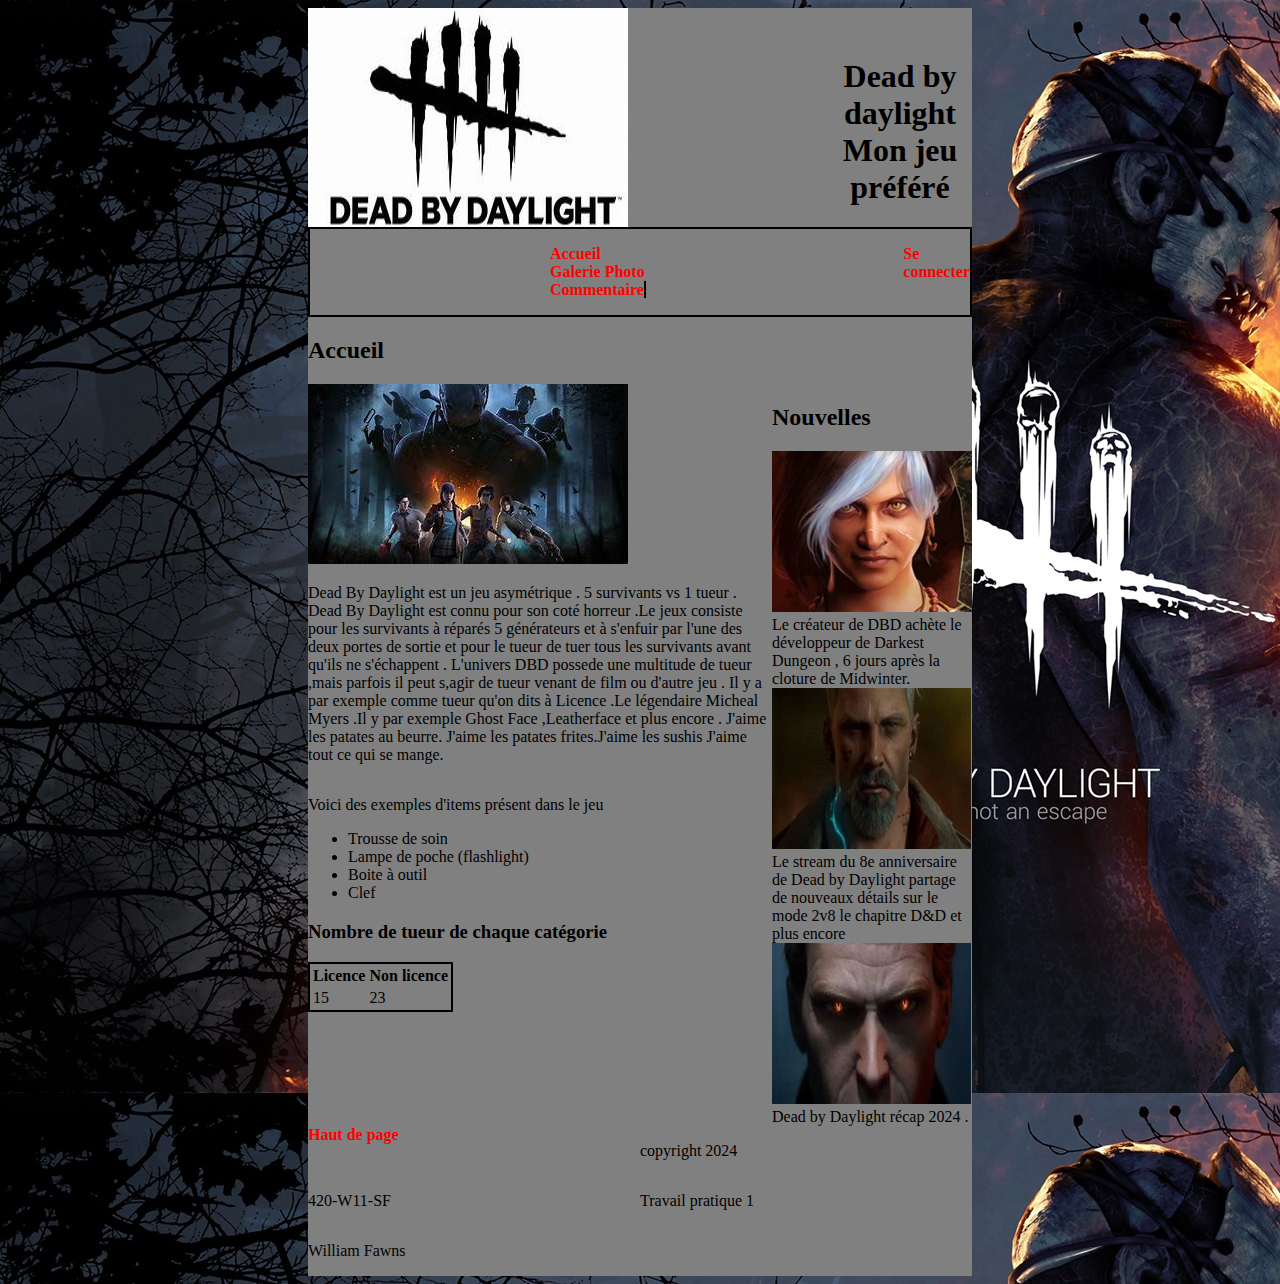
<file: index.html>
<!DOCTYPE html>
<html lang="fr">

<head>
    <!--Auteur : William Fawns-->
    <meta charset="UTF-8">
    <meta name="viewport" content="width=device-width, initial-scale=1.0">
    <title>Dead by Daylight-Accueil</title>
    <link rel="stylesheet" href="css/styles.css">
</head>

<body id="haut">
    <div class="page">
        <div>
            <header>

                <img src="img/logo.jpeg" alt="logo">
                <h1>Dead by daylight Mon jeu préféré </h1>

            </header>
        </div>

        <div>
            <div>

                <nav>

                    <ul>
                        <li><a href="index.html">Accueil</a></li>
                        <li><a href="galerie-image.html">Galerie Photo</a></li>
                        <li><a class="border" href="commentaire.html">Commentaire</a></li>


                    </ul>
                    <p><a class="connexion" href="connexion.html">Se connecter</a></p>

                </nav>

            </div>
            <main>
                <div>
                    <h2>Accueil </h2>
                    <div class="flex">
                        <div>
                            <a href="https://deadbydaylight.com/"><img src="img/accueil.jpeg" alt="accueil"></a>
                            <!--https://store.playstation.com/ja-jp/concept/227319/-->
                            <div class="flex">
                                <section>
                                    <p> Dead By Daylight est un jeu asymétrique . 5 survivants vs 1 tueur . Dead By
                                        Daylight
                                        est
                                        connu
                                        pour
                                        son coté horreur .Le jeux consiste pour les survivants à réparés 5 générateurs
                                        et à
                                        s'enfuir
                                        par
                                        l'une des deux portes de sortie et pour le tueur de tuer tous les survivants
                                        avant
                                        qu'ils ne
                                        s'échappent . L'univers DBD possede une multitude de tueur ,mais parfois il peut
                                        s,agir
                                        de
                                        tueur
                                        venant de film ou d'autre jeu . Il y a par exemple comme tueur qu'on dits à
                                        Licence
                                        .Le
                                        légendaire Micheal Myers .Il y par exemple Ghost Face ,Leatherface et plus
                                        encore .
                                        J'aime les patates au beurre. J'aime les patates frites.J'aime les sushis
                                        J'aime tout ce qui se mange.
                                    </p>
                                </section>

                            </div>
                            <section>
                                <p>Voici des exemples d'items présent dans le jeu </p>

                                <ul>

                                    <li> Trousse de soin </li>
                                    <li> Lampe de poche (flashlight) </li>
                                    <li> Boite à outil </li>
                                    <li> Clef</li>

                                </ul>
                                <h3>Nombre de tueur de chaque catégorie</h3>
                                <table>
                                    <tr>
                                        <th>Licence</th>
                                        <th>Non licence</th>
                                    </tr>
                                    <tr>
                                        <td>15</td>
                                        <td> 23</td>
                                    </tr>
                                </table>
                            </section>
                        </div>
                        <div class="flex1">
                            <h2 class="border-left"> Nouvelles </h2>
                            <div>
                                <article> <img src="img/article1.jpg" alt="article1">Le créateur de DBD achète le
                                    développeur de
                                    Darkest Dungeon , 6 jours après la cloture de Midwinter.
                                    <!--https://www.pcgamesn.com/dead-by-daylight/red-hook-acquisition-->
                                </article>
                                <article>
                                    <img src="img/article2.jpg" alt="article2">
                                    <!--https://www.videogamer.com/news/dead-by-daylight-is-finally-getting-a-2v8-mode-this-summer/-->
                                    Le stream du 8e anniversaire de Dead by Daylight partage
                                    de nouveaux détails sur le mode 2v8 le chapitre D&D et plus encore
                                </article>
                                <article>
                                    <img src="img/article3.jpg" alt="article3">
                                    <!--https://dotesports.com/dead-by-daylight/news/all-wesker-perks-and-abilities-in-dead-by-daylight-->
                                    Dead by Daylight récap 2024 .
                                </article>
                            </div>
                        </div>
                    </div>
                </div>
            </main>
        </div>
        <footer class="footer-grid">

            <a href="#haut">Haut de page </a>
            <p> copyright 2024 </p>
            <p> 420-W11-SF</p>
            <p>Travail pratique 1</p>
            <p> William Fawns </p>

        </footer>
    </div>
</body>

</html>
</file>
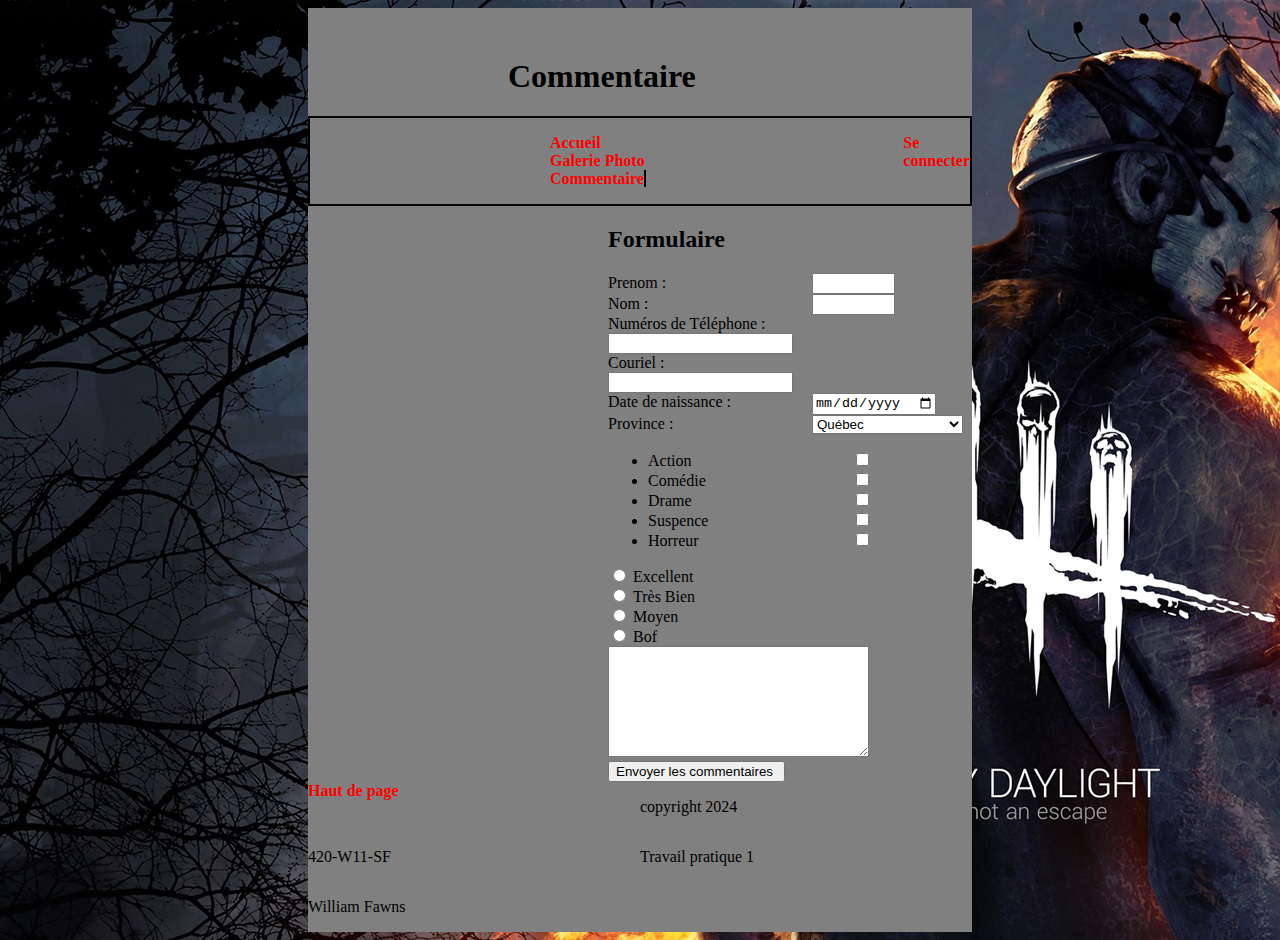
<file: commentaire.html>
<!DOCTYPE html>
<html lang="fr">

<head>
    <!--Auteur : William Fawns-->
    <meta charset="UTF-8">
    <meta name="viewport" content="width=device-width, initial-scale=1.0">
    <title>Dead by Daylight-commentaire</title>
    <link rel="stylesheet" href="css/styles.css">
</head>

<body id="haut">
    <div class="page">
        <header>
            <h1>Commentaire</h1>
        </header>
        <nav>
            <ul>
                <li><a href="index.html">Accueil</a></li>
                <li><a href="galerie-image.html">Galerie Photo</a></li>
                <li><a class="border" href="commentaire.html">Commentaire</a></li>
            </ul>
            <p><a class="connexion" href="connexion.html">Se connecter</a></p>
        </nav>
        <main>
            <div class="center">
                <h2> Formulaire</h2>
                <section>
                    <form action="mailto:2435841@csfoy.ca" method="post" enctype="text/plain"></form>
                    <div>
                        <label for="txtPrenom">Prenom : </label>
                        <input type="text" name="txtPrenom" id="txtPrenom" required>
                    </div>
                    <div>
                        <label for="txtNom">Nom : </label>
                        <input type="text" name="txtNom" id="txtNom" required>
                    </div>
                    <div>
                        <label for="txtPhone">Numéros de Téléphone : </label>
                        <input type="tel" name="txtPhoneNumber" id="txtPhone">
                    </div>
                    <div>
                        <label for="txtMail">Couriel :</label>
                        <input type="email" name="txtMail" id="txtMail" required>
                    </div>
                    <div>
                        <label for="txtDate">Date de naissance :</label>
                        <input type="date" name="txtDate" id="txtDate">
                    </div>
                    <div>
                        <label for="province">Province :</label>
                        <select name="province" id="province">
                            <option value="AB">Alberta</option>
                            <option value="CB">Colombie-Britannique</option>
                            <option value="MA">Manitoba</option>
                            <option value="ON">Ontario</option>
                            <option value="NB">Nouveau-Brunswick</option>
                            <option value="QC" selected>Québec</option>
                        </select>
                    </div>
                    <div>
                        <ul>
                            <li>
                                <label for="chkAction">Action</label>
                                <input type="checkbox" name="chkAction" id="chkAction">
                            </li>
                            <li>
                                <label for="chkComedie">Comédie</label>
                                <input type="checkbox" name="chkComedie" id="chkComedie">
                            </li>
                            <li>
                                <label for="chkDrame">Drame</label>
                                <input type="checkbox" name="chkDrame" id="chkDrame">
                            </li>
                            <li>
                                <label for="chkSuspence">Suspence</label>
                                <input type="checkbox" name="chkSuspence" id="chkSuspence">
                            </li>
                            <li>
                                <label for="chkHorror">Horreur</label>
                                <input type="checkbox" name="chkHorror" id="chkHorror">
                            </li>
                        </ul>
                    </div>
                    <div>
                        <input type="radio" name="rbRate" id="rbExcellent">
                        <label for="rbExcellent">Excellent</label>
                    </div>
                    <div>
                        <input type="radio" name="rbRate" id="rbVeryGood">
                        <label for="rbVeryGood">Très Bien</label>
                    </div>
                    <div>
                        <input type="radio" name="rbRate" id="rbMiddle">
                        <label for="rbMiddle">Moyen</label>
                    </div>
                    <div>
                        <input type="radio" name="rbRate" id="rbBof">
                        <label for="rbBof">Bof</label>
                    </div>
                    <textarea name="commentaire" id="commentaires" cols="30" rows="7">

                    </textarea>
                    <div>
                        <input type="submit" value="Envoyer les commentaires ">
                    </div>
                </section>
            </div>
        </main>
        <footer class="footer-grid">

            <a href="#haut">Haut de page </a>
            <p> copyright 2024 </p>
            <p> 420-W11-SF</p>
            <p>Travail pratique 1</p>
            <p> William Fawns </p>
        </footer>
    </div>
</body>

</html>
</file>
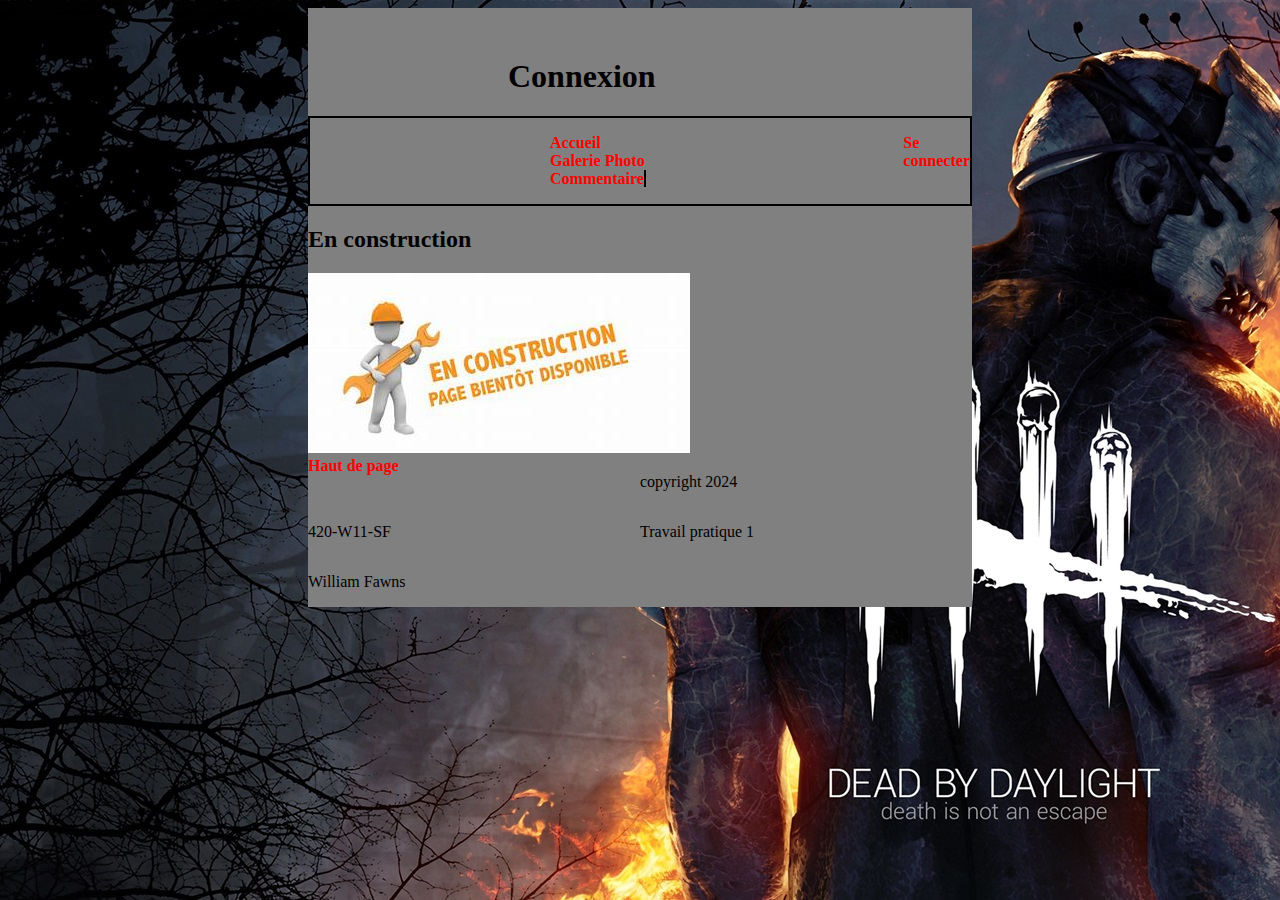
<file: connexion.html>
<!DOCTYPE html>
<html lang="fr">

<head>
    <!--Auteur : William Fawns-->
    <meta charset="UTF-8">
    <meta name="viewport" content="width=device-width, initial-scale=1.0">
    <title>Dead by Daylight-connexion</title>
    <link rel="stylesheet" href="css/styles.css">
</head>

<body id="haut">
    <div class="page">


        <header>
            <h1> Connexion </h1>
        </header>
        <nav>
            <ul>
                <li><a href="index.html">Accueil</a></li>
                <li><a href="galerie-image.html">Galerie Photo</a></li>
                <li><a class="border" href="commentaire.html">Commentaire</a></li>
            </ul>
            <p><a class="connexion" href="connexion.html">Se connecter</a></p>
        </nav>
        <main>
            <div>
                <h2>En construction</h2>


                <img src="img/pageEnConstruction.jpeg" alt="page en construction">
            </div>



        </main>

        <footer class="footer-grid">

            <a href="#haut">Haut de page </a>
            <p> copyright 2024 </p>
            <p> 420-W11-SF</p>
            <p>Travail pratique 1</p>
            <p> William Fawns </p>

        </footer>
    </div>

</body>

</html>
</file>
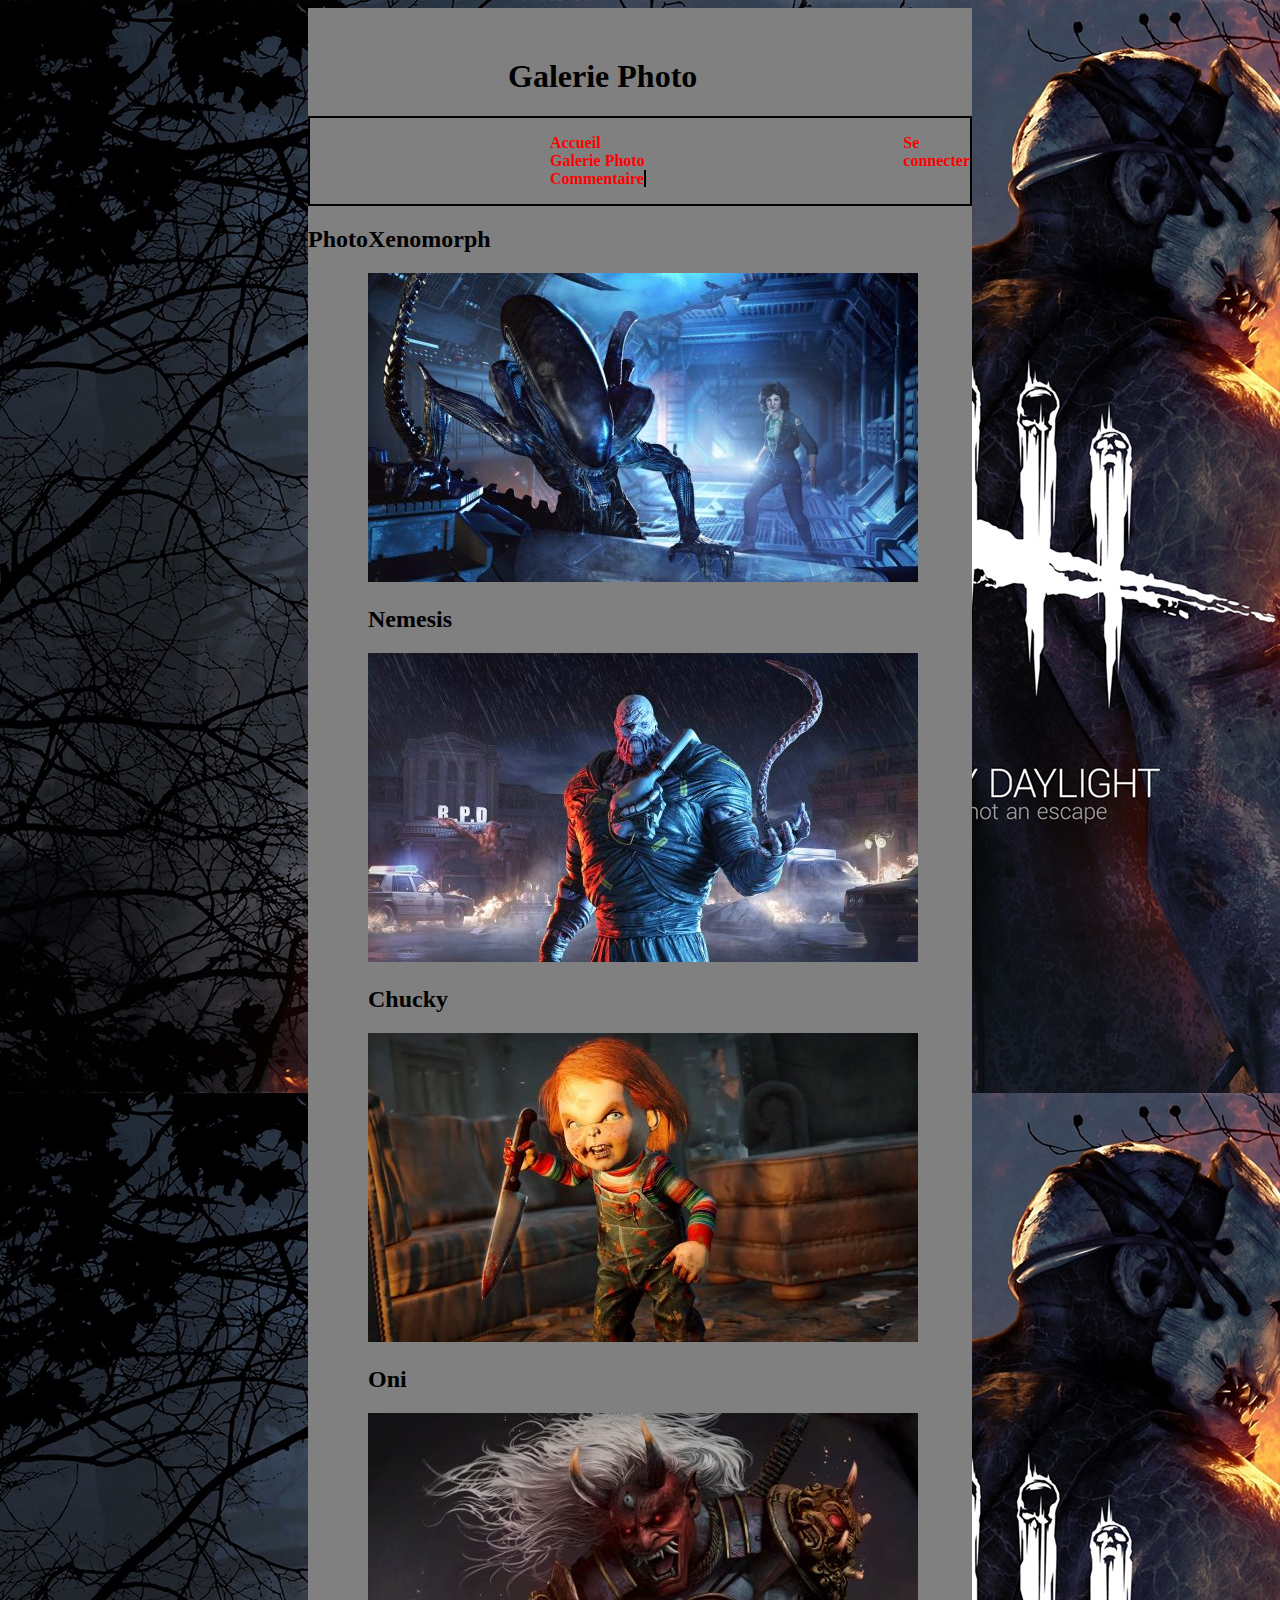
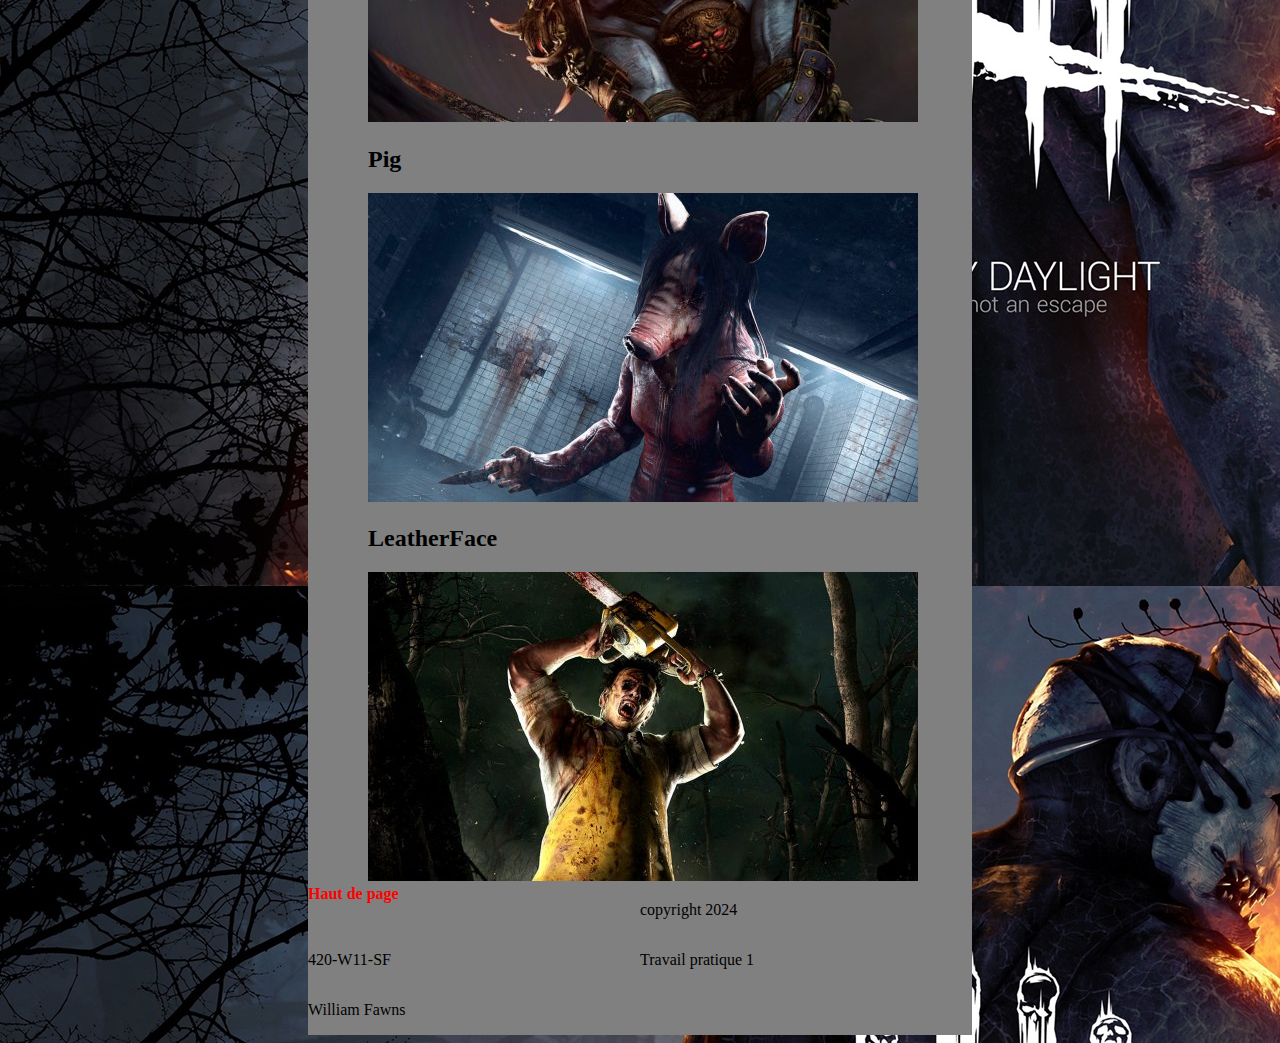
<file: galerie-image.html>
<!DOCTYPE html>
<html lang="fr">

<head>
    <!--Auteur : William Fawns-->
    <meta charset="UTF-8">
    <meta name="viewport" content="width=device-width, initial-scale=1.0">
    <title>Dead by Daylight-galerie</title>
    <link rel="stylesheet" href="css/styles.css">
</head>

<body id="haut">
    <div class="page">
        <div>
            <header>
                <h1>Galerie Photo</h1>
            </header>
        </div>
        <div>
            <nav>
                <ul>
                    <li><a href="index.html">Accueil</a></li>
                    <li><a href="galerie-image.html">Galerie Photo</a></li>
                    <li><a class="border" href="commentaire.html">Commentaire</a></li>
                </ul>
                <p><a class="connexion" href="connexion.html">Se connecter</a></p>
            </nav>
            <main>
                <section>
                    <h2>Photo</h2>
                </section>
                <div class="flex-column">
                    <section>
                        <h2>Xenomorph</h2>
                        <img src="img/theXenomorphe.jpg" alt="Xenomorph">
                        <!--https://wallhere.com/fr/wallpaper/1879361-->
                    </section>
                    <section>
                        <h2>Nemesis</h2>
                        <img src="img/theNemesis.jpg" alt="Nemesis">
                        <!--https://www.pcgamesn.com/dead-by-daylight/all-dead-by-daylight-killers-perks-->
                    </section>
                    <section>
                        <h2> Chucky</h2>
                        <img src="img/chucky.jpg" alt="chucky">
                        <!--https://www.pcgamesn.com/dead-by-daylight/all-dead-by-daylight-killers-perks-->
                    </section>
                    <section>
                        <h2>Oni</h2>
                        <img src="img/theOni.jpg" alt="Oni">
                        <!--https://www.pcgamesn.com/dead-by-daylight/all-dead-by-daylight-killers-perks-->
                    </section>
                    <section>
                        <h2>Pig</h2>
                        <img src="img/thePig.jpg" alt="Pig">
                        <!--https://www.pcgamesn.com/dead-by-daylight/all-dead-by-daylight-killers-perks-->
                    </section>
                    <section>
                        <h2>LeatherFace</h2>
                        <img src="img/Leatherface.jpg" alt="LeatherFace">
                        <!--https://www.pcgamesn.com/dead-by-daylight/all-dead-by-daylight-killers-perks-->
                    </section>
                </div>
            </main>
        </div>
        <footer class="footer-grid">

            <a href="#haut">Haut de page </a>
            <p> copyright 2024 </p>
            <p> 420-W11-SF</p>
            <p>Travail pratique 1</p>
            <p> William Fawns </p>
        </footer>

    </div>

</body>

</html>
</file>
<file: css/styles.css>
.page {
    margin-left: 300px;
    margin-right: 300px;


}

header,
main,
nav,
footer {
    display: flex;
    flex-direction: row;
    background-color: grey;


}

h1 {
    text-align: center;
    margin-left: 200px;
    margin-top: 50px;

}

.connexion {
    display: inline-block;
    margin-left: 100px;


}

nav>ul>li {
    display: inline;
    margin-left: 200px;


}

.flex {

    display: flex;

}

a {

    font-weight: bold;
    text-decoration: none;
    color: red;

}

a:hover {
    text-decoration: underline;

}

.flex1 {
    display: flex;
    flex-direction: column;
}

.footer-grid {
    display: grid;
    grid-template: 1fr 1fr 1fr/ 1fr 1fr;
}

body {

    background-image: url("../img/background.jpg");
}

.flex {
    display: flex;
}

nav {
    border: 2px solid black;
}

.border {
    border-right: 2px solid black;


}


label {
    display: inline-block;
    width: 200px;
}

input[type="text"] {
    display: inline-block;
    width: 75px;


}

.center {
    margin-left: 300px;
}

a:hover {
    text-decoration: underline;
    color: white;
}

a:visited {
    color: red;
}

a:active {
    color: black;
}

.flex-column {
    align-content: flex-start;

}

.border-left {
    border-left: 2px;
}

table {
    border: 2px solid black;
}
</file>
